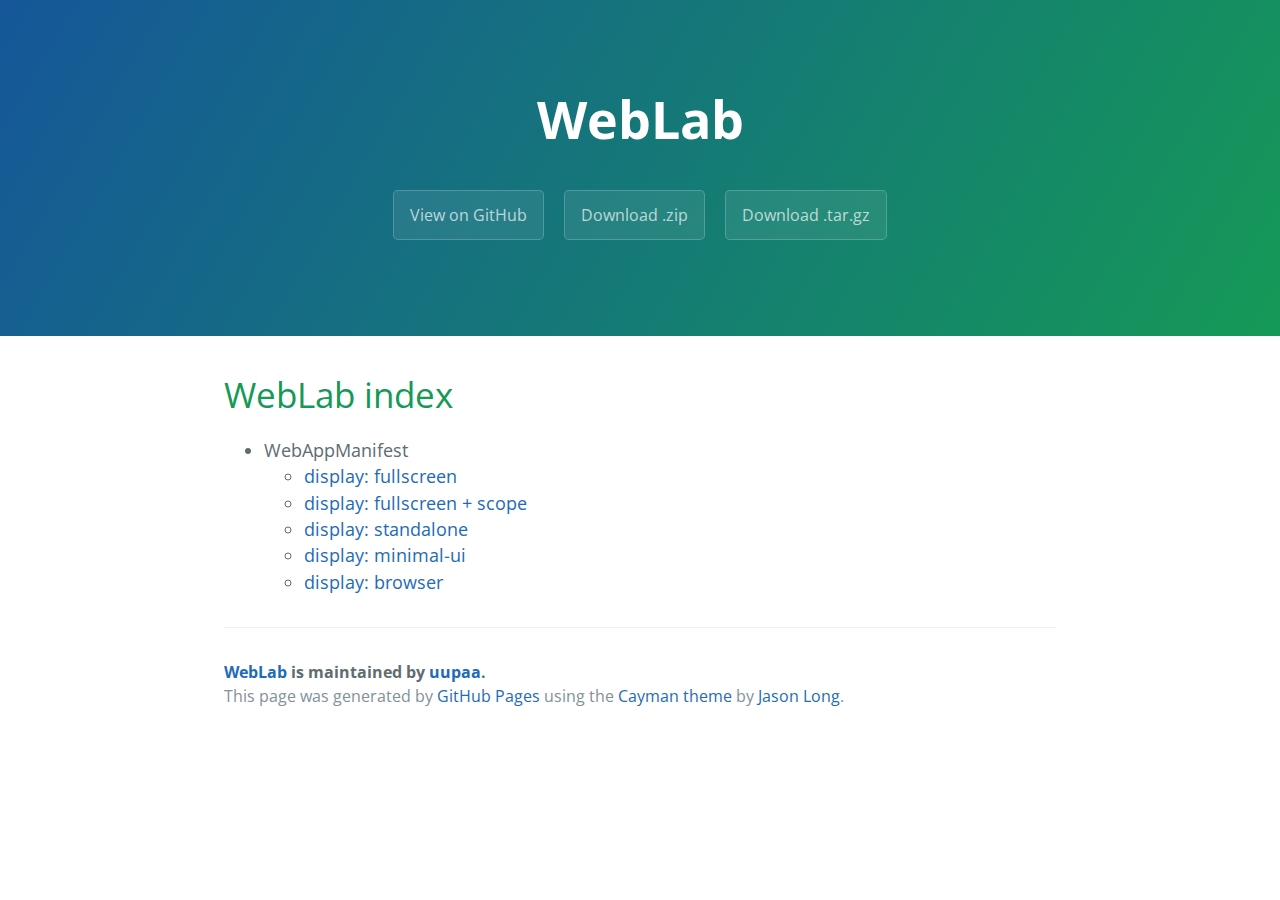
<file: index.html>
<!DOCTYPE html>
<html lang="en-us">
  <head>
    <meta charset="UTF-8">
    <title>WebLab by uupaa</title>
    <meta name="viewport" content="width=device-width, initial-scale=1">
    <link rel="stylesheet" type="text/css" href="stylesheets/normalize.css" media="screen">
    <link href='http://fonts.googleapis.com/css?family=Open+Sans:400,700' rel='stylesheet' type='text/css'>
    <link rel="stylesheet" type="text/css" href="stylesheets/stylesheet.css" media="screen">
    <link rel="stylesheet" type="text/css" href="stylesheets/github-light.css" media="screen">
  </head>
  <body>
    <section class="page-header">
      <h1 class="project-name">WebLab</h1>
      <h2 class="project-tagline"></h2>
      <a href="https://github.com/uupaa/WebLab" class="btn">View on GitHub</a>
      <a href="https://github.com/uupaa/WebLab/zipball/master" class="btn">Download .zip</a>
      <a href="https://github.com/uupaa/WebLab/tarball/master" class="btn">Download .tar.gz</a>
    </section>

    <section class="main-content">
      <h1>
<a id="weblab-index" class="anchor" href="#weblab-index" aria-hidden="true"><span class="octicon octicon-link"></span></a>WebLab index</h1>

<ul>
<li>WebAppManifest

<ul>
<li><a href="./WebAppManifest/display.fullscreen.html">display: fullscreen</a></li>
<li><a href="./WebAppManifest/scope/index.html">display: fullscreen + scope</a></li>
<li><a href="./WebAppManifest/display.standalone.html">display: standalone</a></li>
<li><a href="./WebAppManifest/display.minimal-ui.html">display: minimal-ui</a></li>
<li><a href="./WebAppManifest/display.browser.html">display: browser</a></li>
</ul>
</li>
</ul>

      <footer class="site-footer">
        <span class="site-footer-owner"><a href="https://github.com/uupaa/WebLab">WebLab</a> is maintained by <a href="https://github.com/uupaa">uupaa</a>.</span>

        <span class="site-footer-credits">This page was generated by <a href="https://pages.github.com">GitHub Pages</a> using the <a href="https://github.com/jasonlong/cayman-theme">Cayman theme</a> by <a href="https://twitter.com/jasonlong">Jason Long</a>.</span>
      </footer>

    </section>

  
  </body>
</html>
</file>
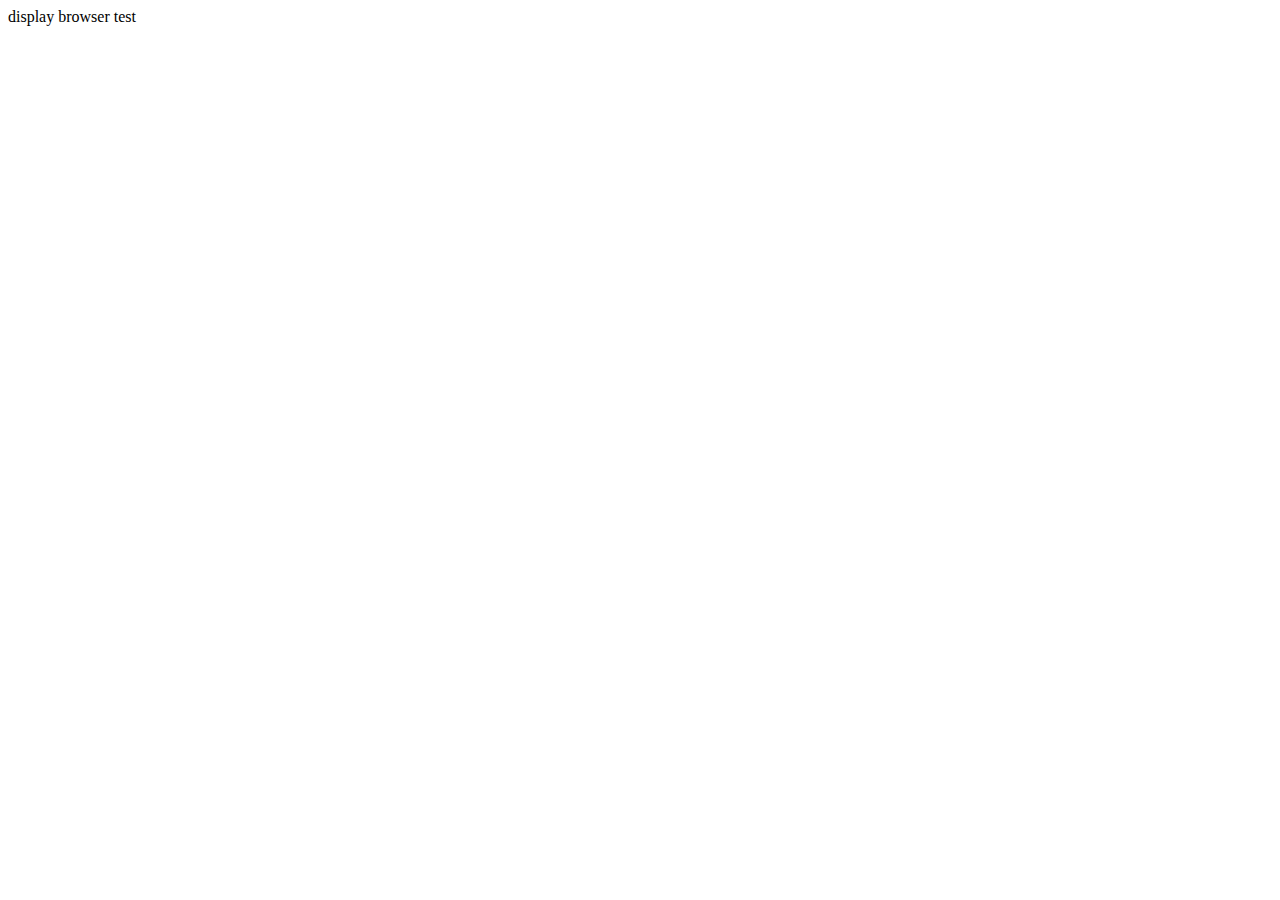
<file: WebAppManifest/display.browser.html>
<!DOCTYPE html><html><head>
<meta name="viewport" content="width=device-width, user-scalable=no">
<meta charset="utf-8">
<title>display browser test</title>
<link rel="manifest" href="display.browser.manifest.json">
</head><body>
    display browser test
</body></html>
</file>
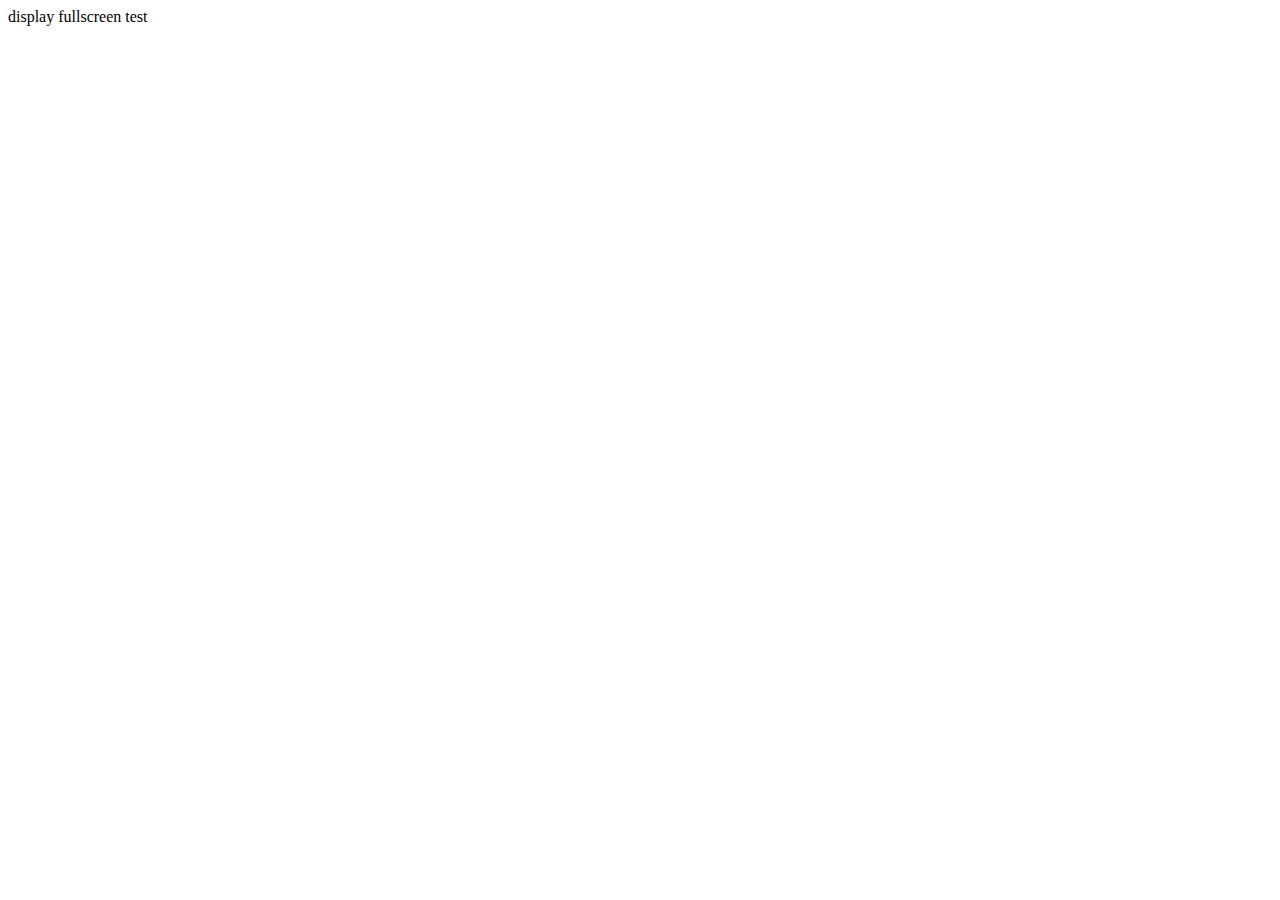
<file: WebAppManifest/display.fullscreen.html>
<!DOCTYPE html><html><head>
<meta name="viewport" content="width=device-width, user-scalable=no">
<meta charset="utf-8">
<title>display fullscreen test</title>
<link rel="manifest" href="display.fullscreen.manifest.json">
</head><body>
    display fullscreen test
</body></html>
</file>
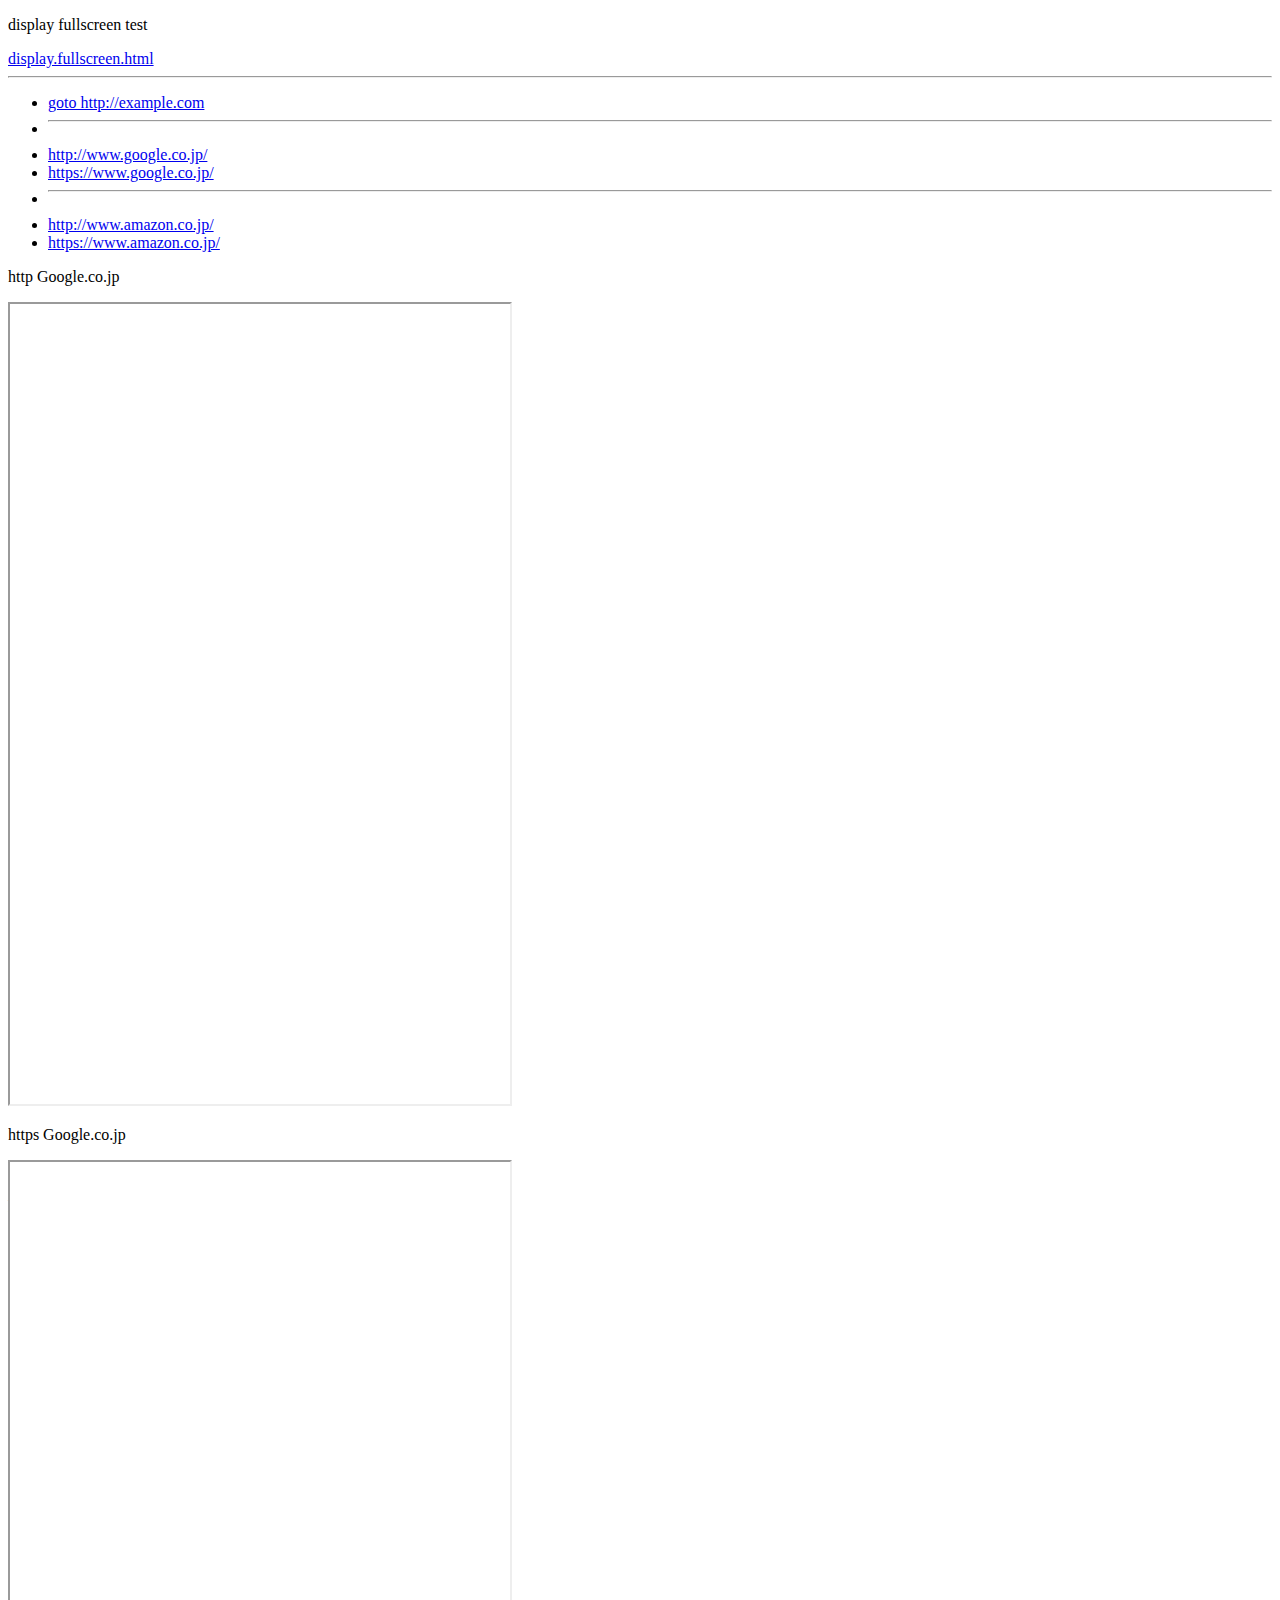
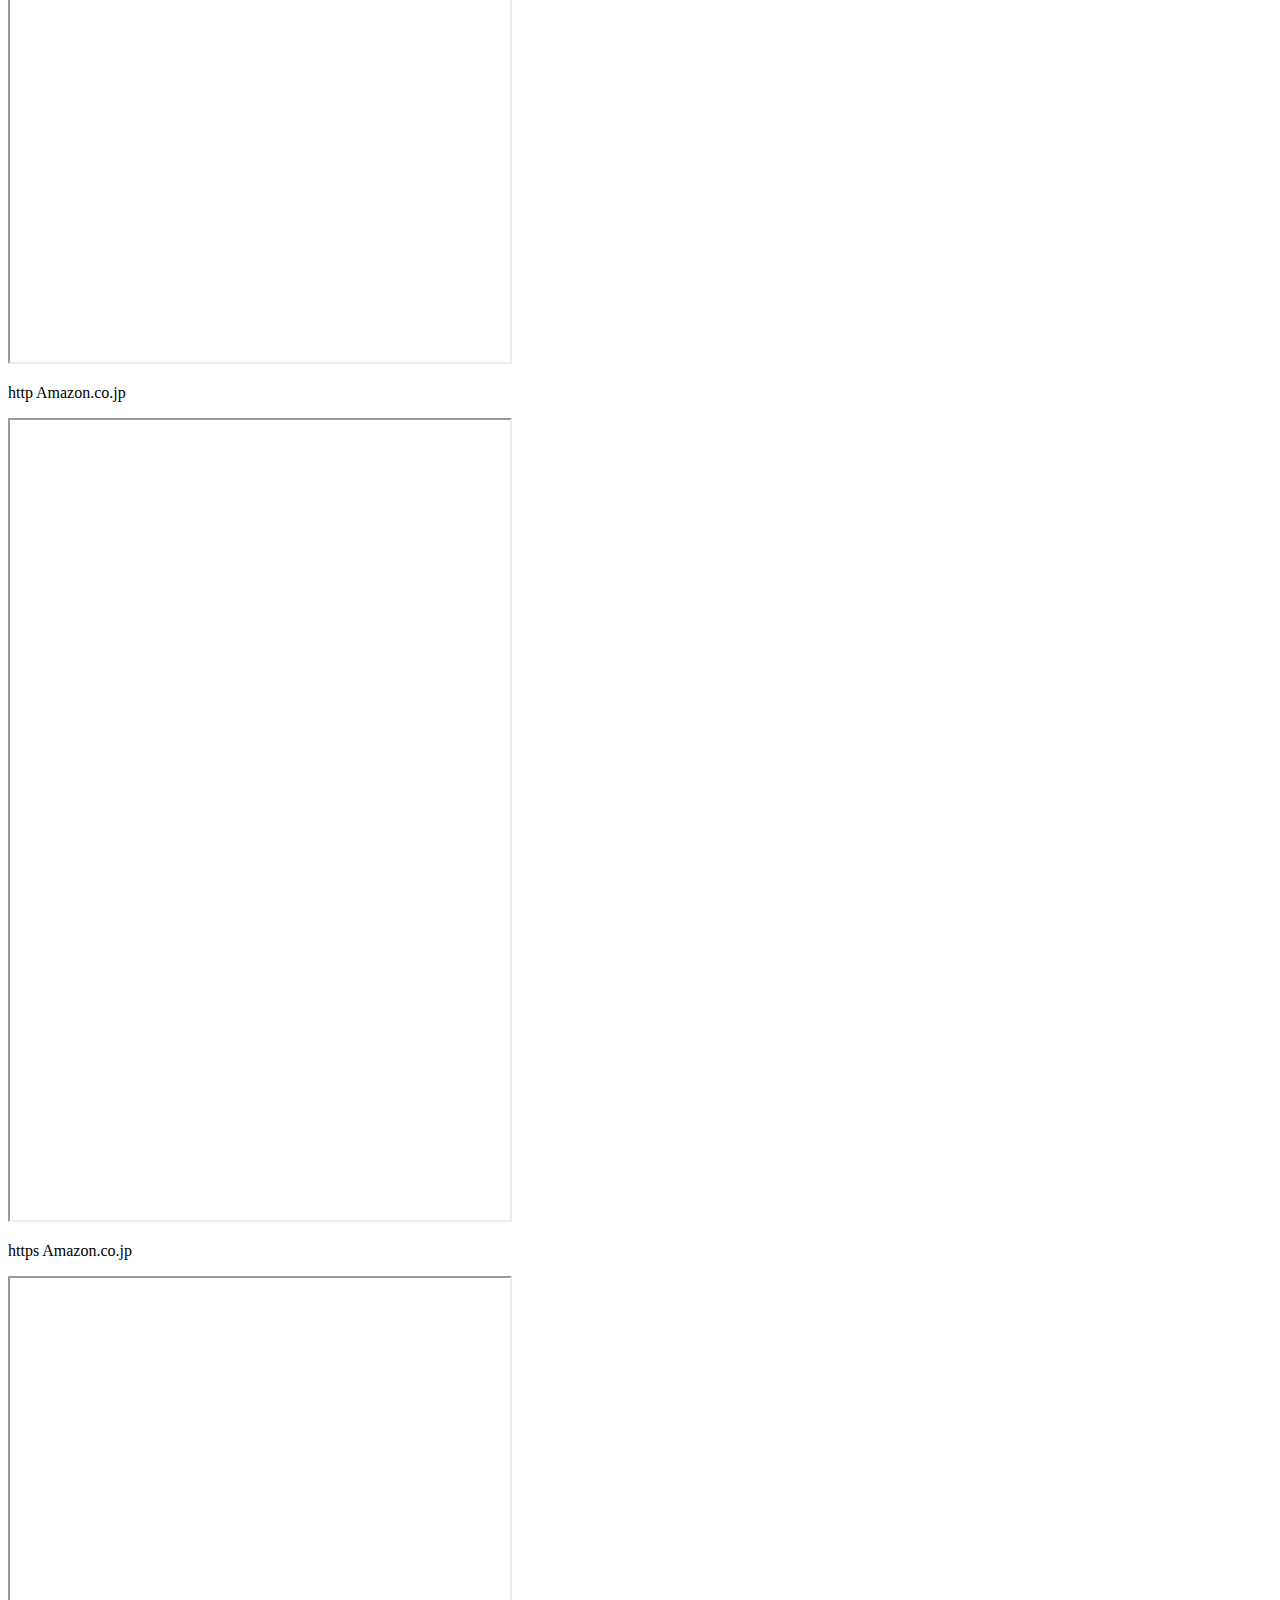
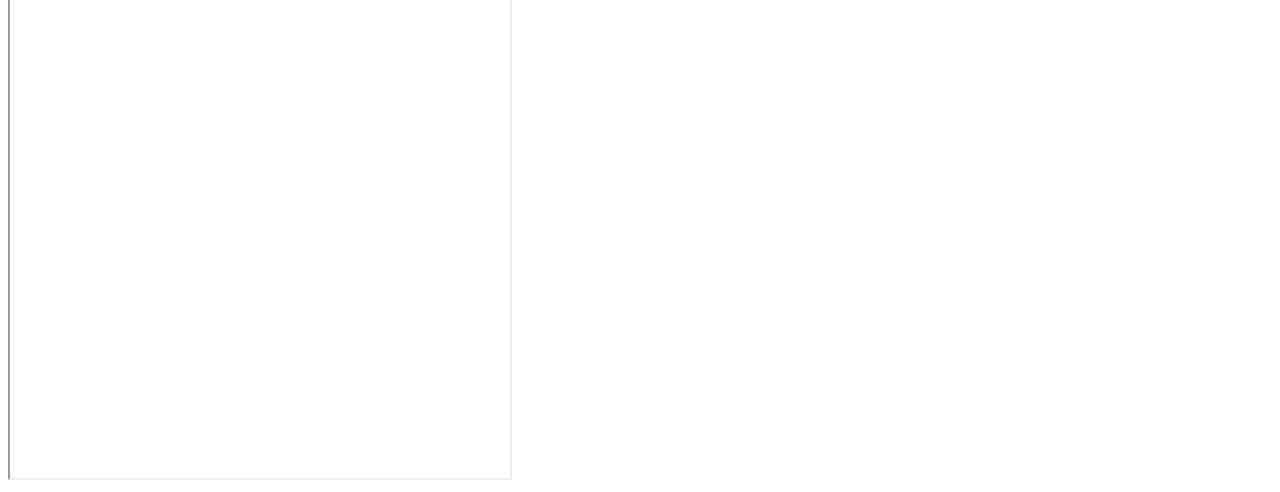
<file: WebAppManifest/display.fullscreen2.html>
<!DOCTYPE html><html><head>
<meta name="viewport" content="width=device-width, user-scalable=no">
<meta charset="utf-8">
<title>display fullscreen test</title>
<link rel="manifest" href="display.fullscreen.manifest.json">
</head><body>
<p>display fullscreen test</p>

<a href="display.fullscreen.html">display.fullscreen.html</a>

<hr />

<div>
  <ul>
    <li><a href="http://example.com">goto http://example.com</a></li>
    <li><hr /></li>
    <li><a href="http://www.google.co.jp/">http://www.google.co.jp/</a></li>
    <li><a href="https://www.google.co.jp/">https://www.google.co.jp/</a></li>
    <li><hr /></li>
    <li><a href="https://www.amazon.co.jp/">http://www.amazon.co.jp/</a></li>
    <li><a href="https://www.amazon.co.jp/">https://www.amazon.co.jp/</a></li>
  </ul>
</div>


<p>http Google.co.jp</p>
<iframe src="http://www.google.co.jp/" width="500" height="800"></iframe>
<p>https Google.co.jp</p>
<iframe src="https://www.google.co.jp/" width="500" height="800"></iframe>

<p>http Amazon.co.jp</p>
<iframe src="http://www.amazon.co.jp/" width="500" height="800"></iframe>
<p>https Amazon.co.jp</p>
<iframe src="https://www.amazon.co.jp/" width="500" height="800"></iframe>


</body></html>
</file>
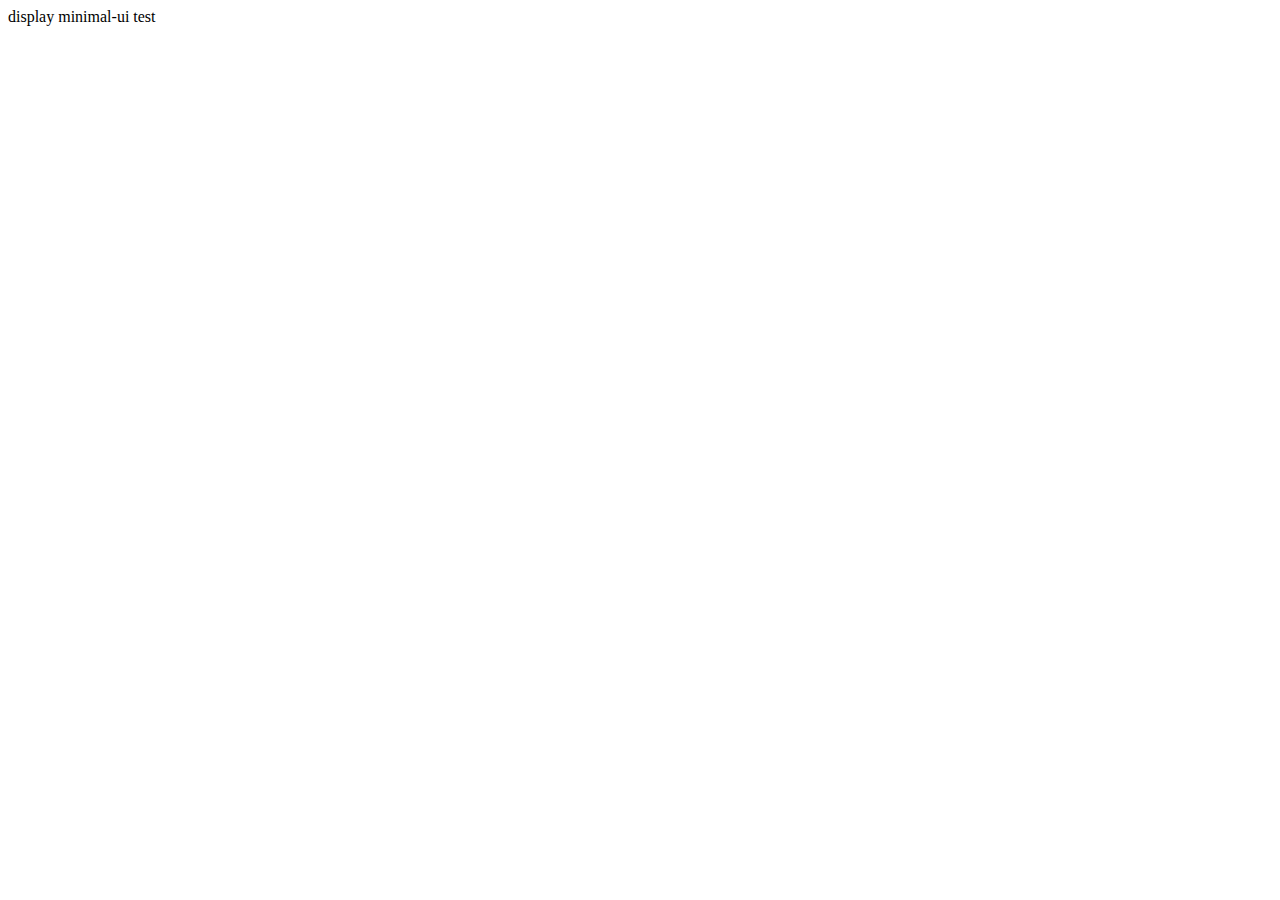
<file: WebAppManifest/display.minimal-ui.html>
<!DOCTYPE html><html><head>
<meta name="viewport" content="width=device-width, user-scalable=no">
<meta charset="utf-8">
<title>display minimal-ui test</title>
<link rel="manifest" href="display.minimal-ui.manifest.json">
</head><body>
    display minimal-ui test
</body></html>
</file>
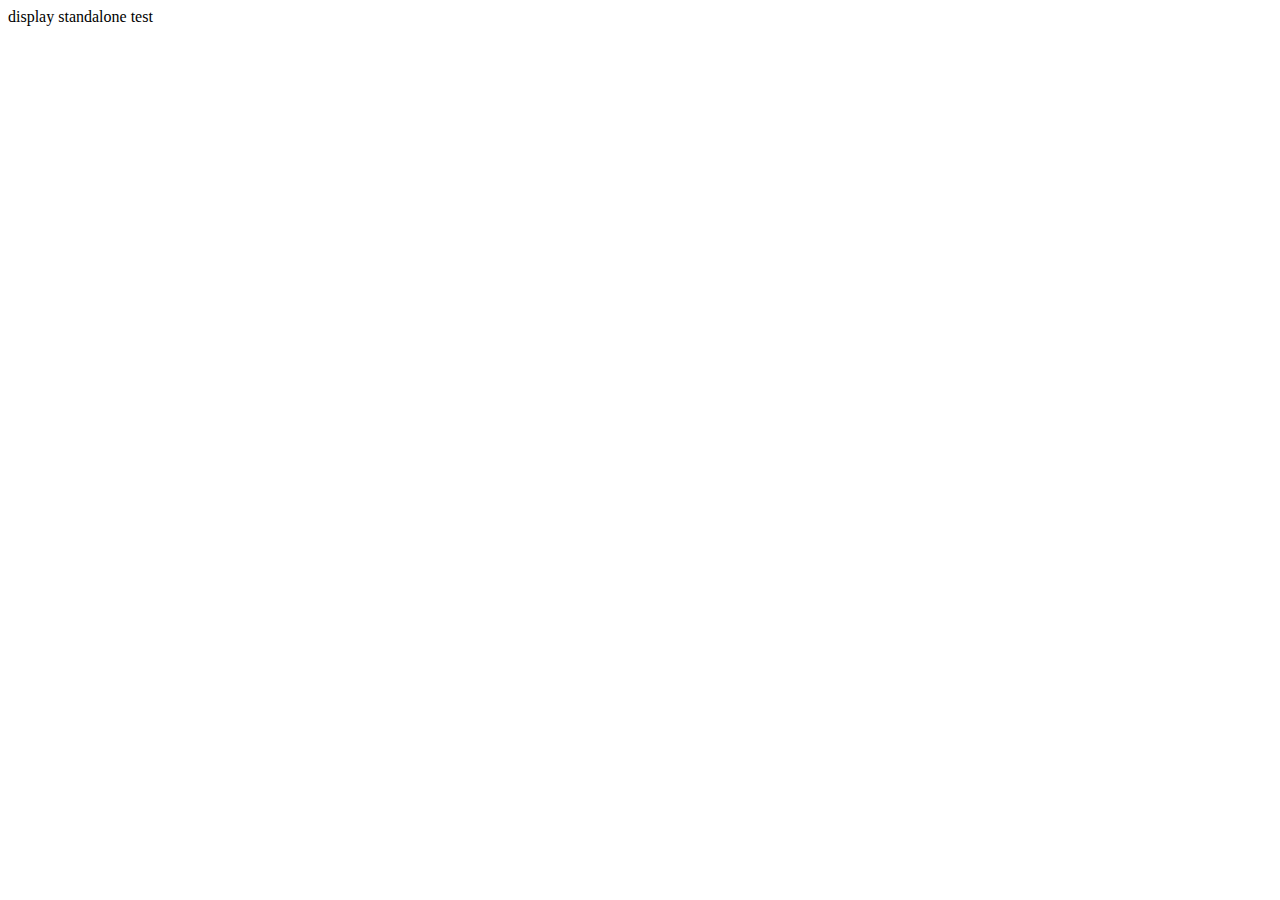
<file: WebAppManifest/display.standalone.html>
<!DOCTYPE html><html><head>
<meta name="viewport" content="width=device-width, user-scalable=no">
<meta charset="utf-8">
<title>display standalone test</title>
<link rel="manifest" href="display.standalone.manifest.json">
</head><body>
    display standalone test
</body></html>
</file>
<file: stylesheets/stylesheet.css>
* {
  box-sizing: border-box; }

body {
  padding: 0;
  margin: 0;
  font-family: "Open Sans", "Helvetica Neue", Helvetica, Arial, sans-serif;
  font-size: 16px;
  line-height: 1.5;
  color: #606c71; }

a {
  color: #1e6bb8;
  text-decoration: none; }
  a:hover {
    text-decoration: underline; }

.btn {
  display: inline-block;
  margin-bottom: 1rem;
  color: rgba(255, 255, 255, 0.7);
  background-color: rgba(255, 255, 255, 0.08);
  border-color: rgba(255, 255, 255, 0.2);
  border-style: solid;
  border-width: 1px;
  border-radius: 0.3rem;
  transition: color 0.2s, background-color 0.2s, border-color 0.2s; }
  .btn + .btn {
    margin-left: 1rem; }

.btn:hover {
  color: rgba(255, 255, 255, 0.8);
  text-decoration: none;
  background-color: rgba(255, 255, 255, 0.2);
  border-color: rgba(255, 255, 255, 0.3); }

@media screen and (min-width: 64em) {
  .btn {
    padding: 0.75rem 1rem; } }

@media screen and (min-width: 42em) and (max-width: 64em) {
  .btn {
    padding: 0.6rem 0.9rem;
    font-size: 0.9rem; } }

@media screen and (max-width: 42em) {
  .btn {
    display: block;
    width: 100%;
    padding: 0.75rem;
    font-size: 0.9rem; }
    .btn + .btn {
      margin-top: 1rem;
      margin-left: 0; } }

.page-header {
  color: #fff;
  text-align: center;
  background-color: #159957;
  background-image: linear-gradient(120deg, #155799, #159957); }

@media screen and (min-width: 64em) {
  .page-header {
    padding: 5rem 6rem; } }

@media screen and (min-width: 42em) and (max-width: 64em) {
  .page-header {
    padding: 3rem 4rem; } }

@media screen and (max-width: 42em) {
  .page-header {
    padding: 2rem 1rem; } }

.project-name {
  margin-top: 0;
  margin-bottom: 0.1rem; }

@media screen and (min-width: 64em) {
  .project-name {
    font-size: 3.25rem; } }

@media screen and (min-width: 42em) and (max-width: 64em) {
  .project-name {
    font-size: 2.25rem; } }

@media screen and (max-width: 42em) {
  .project-name {
    font-size: 1.75rem; } }

.project-tagline {
  margin-bottom: 2rem;
  font-weight: normal;
  opacity: 0.7; }

@media screen and (min-width: 64em) {
  .project-tagline {
    font-size: 1.25rem; } }

@media screen and (min-width: 42em) and (max-width: 64em) {
  .project-tagline {
    font-size: 1.15rem; } }

@media screen and (max-width: 42em) {
  .project-tagline {
    font-size: 1rem; } }

.main-content :first-child {
  margin-top: 0; }
.main-content img {
  max-width: 100%; }
.main-content h1, .main-content h2, .main-content h3, .main-content h4, .main-content h5, .main-content h6 {
  margin-top: 2rem;
  margin-bottom: 1rem;
  font-weight: normal;
  color: #159957; }
.main-content p {
  margin-bottom: 1em; }
.main-content code {
  padding: 2px 4px;
  font-family: Consolas, "Liberation Mono", Menlo, Courier, monospace;
  font-size: 0.9rem;
  color: #383e41;
  background-color: #f3f6fa;
  border-radius: 0.3rem; }
.main-content pre {
  padding: 0.8rem;
  margin-top: 0;
  margin-bottom: 1rem;
  font: 1rem Consolas, "Liberation Mono", Menlo, Courier, monospace;
  color: #567482;
  word-wrap: normal;
  background-color: #f3f6fa;
  border: solid 1px #dce6f0;
  border-radius: 0.3rem; }
  .main-content pre > code {
    padding: 0;
    margin: 0;
    font-size: 0.9rem;
    color: #567482;
    word-break: normal;
    white-space: pre;
    background: transparent;
    border: 0; }
.main-content .highlight {
  margin-bottom: 1rem; }
  .main-content .highlight pre {
    margin-bottom: 0;
    word-break: normal; }
.main-content .highlight pre, .main-content pre {
  padding: 0.8rem;
  overflow: auto;
  font-size: 0.9rem;
  line-height: 1.45;
  border-radius: 0.3rem; }
.main-content pre code, .main-content pre tt {
  display: inline;
  max-width: initial;
  padding: 0;
  margin: 0;
  overflow: initial;
  line-height: inherit;
  word-wrap: normal;
  background-color: transparent;
  border: 0; }
  .main-content pre code:before, .main-content pre code:after, .main-content pre tt:before, .main-content pre tt:after {
    content: normal; }
.main-content ul, .main-content ol {
  margin-top: 0; }
.main-content blockquote {
  padding: 0 1rem;
  margin-left: 0;
  color: #819198;
  border-left: 0.3rem solid #dce6f0; }
  .main-content blockquote > :first-child {
    margin-top: 0; }
  .main-content blockquote > :last-child {
    margin-bottom: 0; }
.main-content table {
  display: block;
  width: 100%;
  overflow: auto;
  word-break: normal;
  word-break: keep-all; }
  .main-content table th {
    font-weight: bold; }
  .main-content table th, .main-content table td {
    padding: 0.5rem 1rem;
    border: 1px solid #e9ebec; }
.main-content dl {
  padding: 0; }
  .main-content dl dt {
    padding: 0;
    margin-top: 1rem;
    font-size: 1rem;
    font-weight: bold; }
  .main-content dl dd {
    padding: 0;
    margin-bottom: 1rem; }
.main-content hr {
  height: 2px;
  padding: 0;
  margin: 1rem 0;
  background-color: #eff0f1;
  border: 0; }

@media screen and (min-width: 64em) {
  .main-content {
    max-width: 64rem;
    padding: 2rem 6rem;
    margin: 0 auto;
    font-size: 1.1rem; } }

@media screen and (min-width: 42em) and (max-width: 64em) {
  .main-content {
    padding: 2rem 4rem;
    font-size: 1.1rem; } }

@media screen and (max-width: 42em) {
  .main-content {
    padding: 2rem 1rem;
    font-size: 1rem; } }

.site-footer {
  padding-top: 2rem;
  margin-top: 2rem;
  border-top: solid 1px #eff0f1; }

.site-footer-owner {
  display: block;
  font-weight: bold; }

.site-footer-credits {
  color: #819198; }

@media screen and (min-width: 64em) {
  .site-footer {
    font-size: 1rem; } }

@media screen and (min-width: 42em) and (max-width: 64em) {
  .site-footer {
    font-size: 1rem; } }

@media screen and (max-width: 42em) {
  .site-footer {
    font-size: 0.9rem; } }
</file>
<file: stylesheets/github-light.css>
/*
   Copyright 2014 GitHub Inc.

   Licensed under the Apache License, Version 2.0 (the "License");
   you may not use this file except in compliance with the License.
   You may obtain a copy of the License at

       http://www.apache.org/licenses/LICENSE-2.0

   Unless required by applicable law or agreed to in writing, software
   distributed under the License is distributed on an "AS IS" BASIS,
   WITHOUT WARRANTIES OR CONDITIONS OF ANY KIND, either express or implied.
   See the License for the specific language governing permissions and
   limitations under the License.

*/

.pl-c /* comment */ {
  color: #969896;
}

.pl-c1      /* constant, markup.raw, meta.diff.header, meta.module-reference, meta.property-name, support, support.constant, support.variable, variable.other.constant */,
.pl-s .pl-v /* string variable */ {
  color: #0086b3;
}

.pl-e  /* entity */,
.pl-en /* entity.name */ {
  color: #795da3;
}

.pl-s .pl-s1 /* string source */,
.pl-smi      /* storage.modifier.import, storage.modifier.package, storage.type.java, variable.other, variable.parameter.function */ {
  color: #333;
}

.pl-ent /* entity.name.tag */ {
  color: #63a35c;
}

.pl-k /* keyword, storage, storage.type */ {
  color: #a71d5d;
}

.pl-pds              /* punctuation.definition.string, string.regexp.character-class */,
.pl-s                /* string */,
.pl-s .pl-pse .pl-s1 /* string punctuation.section.embedded source */,
.pl-sr               /* string.regexp */,
.pl-sr .pl-cce       /* string.regexp constant.character.escape */,
.pl-sr .pl-sra       /* string.regexp string.regexp.arbitrary-repitition */,
.pl-sr .pl-sre       /* string.regexp source.ruby.embedded */ {
  color: #183691;
}

.pl-v /* variable */ {
  color: #ed6a43;
}

.pl-id /* invalid.deprecated */ {
  color: #b52a1d;
}

.pl-ii /* invalid.illegal */ {
  background-color: #b52a1d;
  color: #f8f8f8;
}

.pl-sr .pl-cce /* string.regexp constant.character.escape */ {
  color: #63a35c;
  font-weight: bold;
}

.pl-ml /* markup.list */ {
  color: #693a17;
}

.pl-mh        /* markup.heading */,
.pl-mh .pl-en /* markup.heading entity.name */,
.pl-ms        /* meta.separator */ {
  color: #1d3e81;
  font-weight: bold;
}

.pl-mq /* markup.quote */ {
  color: #008080;
}

.pl-mi /* markup.italic */ {
  color: #333;
  font-style: italic;
}

.pl-mb /* markup.bold */ {
  color: #333;
  font-weight: bold;
}

.pl-md /* markup.deleted, meta.diff.header.from-file */ {
  background-color: #ffecec;
  color: #bd2c00;
}

.pl-mi1 /* markup.inserted, meta.diff.header.to-file */ {
  background-color: #eaffea;
  color: #55a532;
}

.pl-mdr /* meta.diff.range */ {
  color: #795da3;
  font-weight: bold;
}

.pl-mo /* meta.output */ {
  color: #1d3e81;
}
</file>
